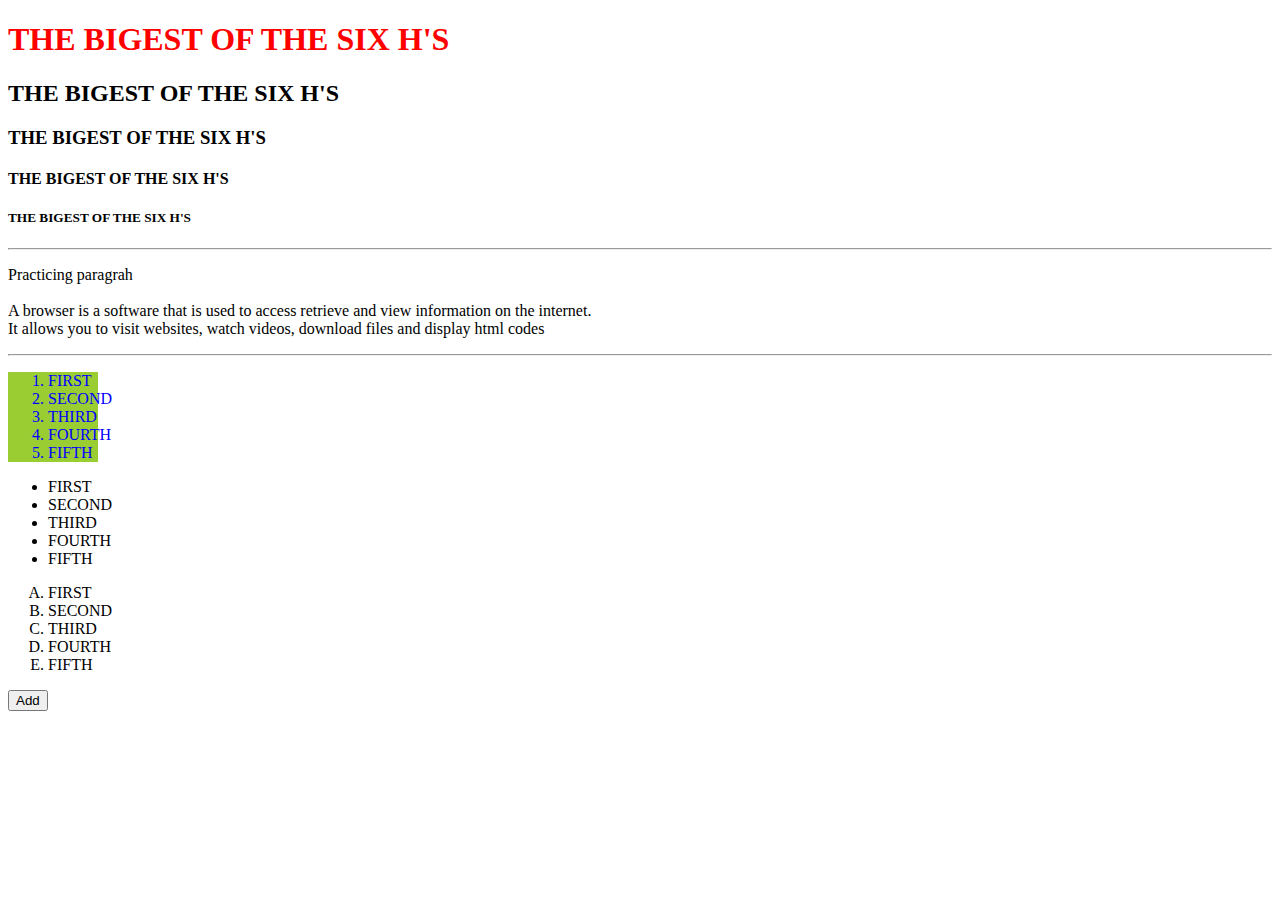
<file: index.html>
<!DOCTYPE html>
<html lang="en">
<head>
    <meta charset="UTF-8">
    <meta name="viewport" content="width=device-width, initial-scale=1.0">
    <title>FIRST-EXAMPLE</title>
    <style>
        H1 {
            color: red;
        }

        .ol1 {
            color: blue;
            background-color: yellowgreen;
            max-width: 50px;
        }
    </style>
</head>
<body>
   <h1>THE BIGEST OF THE SIX H'S</h1>
    <h2>THE BIGEST OF THE SIX H'S</h2>
    <h3>THE BIGEST OF THE SIX H'S</h3>
    <h4>THE BIGEST OF THE SIX H'S</h4>
    <h5>THE BIGEST OF THE SIX H'S</h5>
<!-- horizontal rule -->
    <hr>   
<!-- Practicing paragrap -->
    <p>Practicing paragrah<br> <br> 
    A browser is a software that is used to access retrieve and view 
    information on the internet.<br>It allows you to visit websites, 
    watch videos, download files and display html codes </p>
<hr>    
<ol class="ol1"> 
    <li> FIRST</li>
    <li> SECOND</li>
    <li> THIRD</li>
    <li> FOURTH</li>
    <li> FIFTH</li>
</ol>

<ul> 
    <li> FIRST</li>
    <li> SECOND</li>
    <li> THIRD</li>
    <li> FOURTH</li>
    <li> FIFTH</li>
</ul>

<ol type = "A"> 
    <li> FIRST</li>
    <li> SECOND</li>
    <li> THIRD</li>
    <li> FOURTH</li>
    <li> FIFTH</li>
</ol>

<button> 
    
    Add </button>


</body>
</html>
</file>
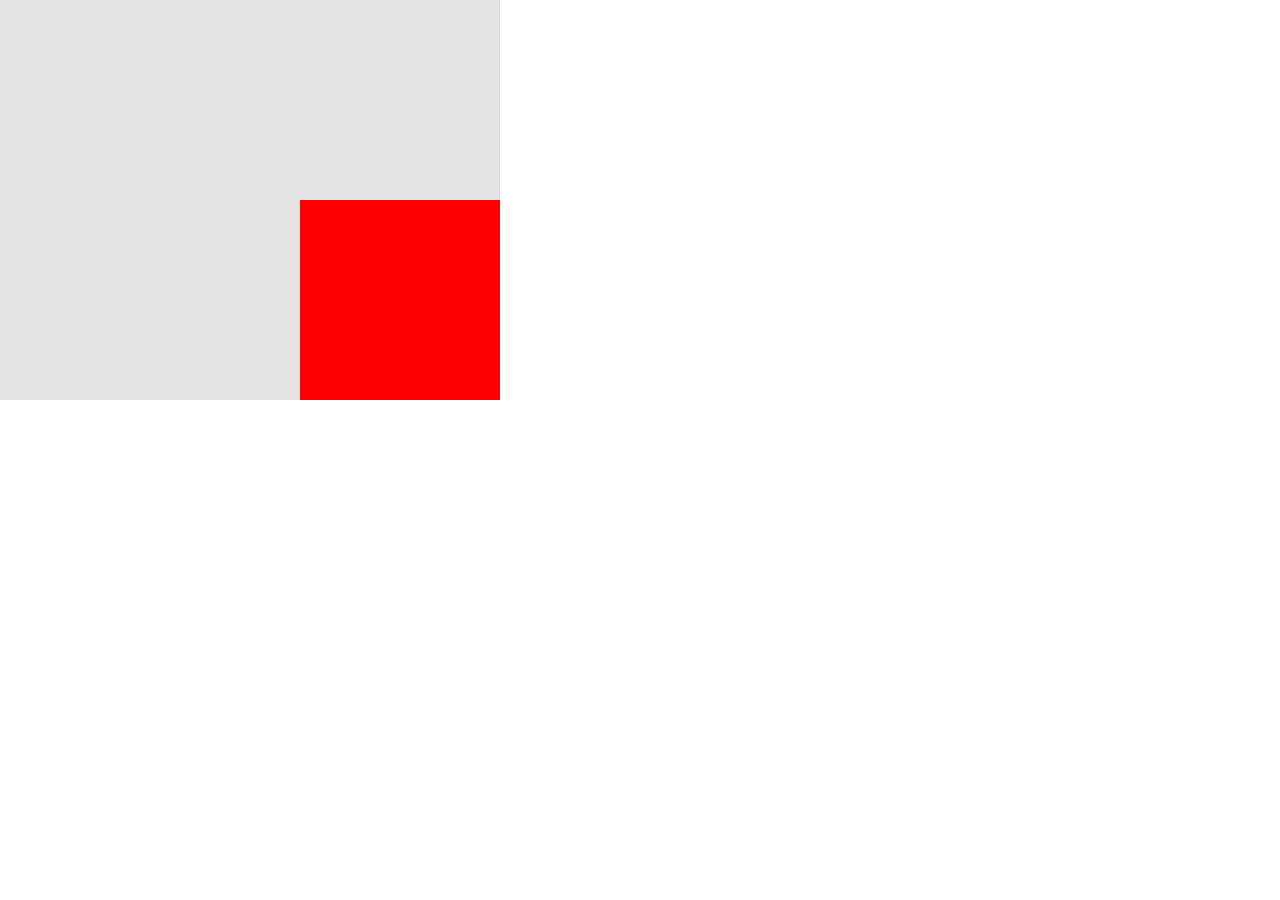
<file: absVSrel6.html>
<!DOCTYPE html>
<html lang="en">
<head>
    <meta charset="UTF-8">
    <meta name="viewport" content="width=device-width, initial-scale=1.0">
    <title>Document</title>
    <style>
        body {
            margin: 0;
              }
        .red {
            background-color: red;
            position: absolute;
            width: 200px;
            height: 200px;
            bottom: 0;
            right: 0;
        }
        .wrapper {
            width: 500px;
            height: 400px;
            background: #e3e3e3;
            position: relative;
            margin-bottom: 10px;

        }

    </style>
</head>
<body>
    <div class = "wrapper">
        <div class = "red"></div>
    </div>
</body>
</html>
</file>
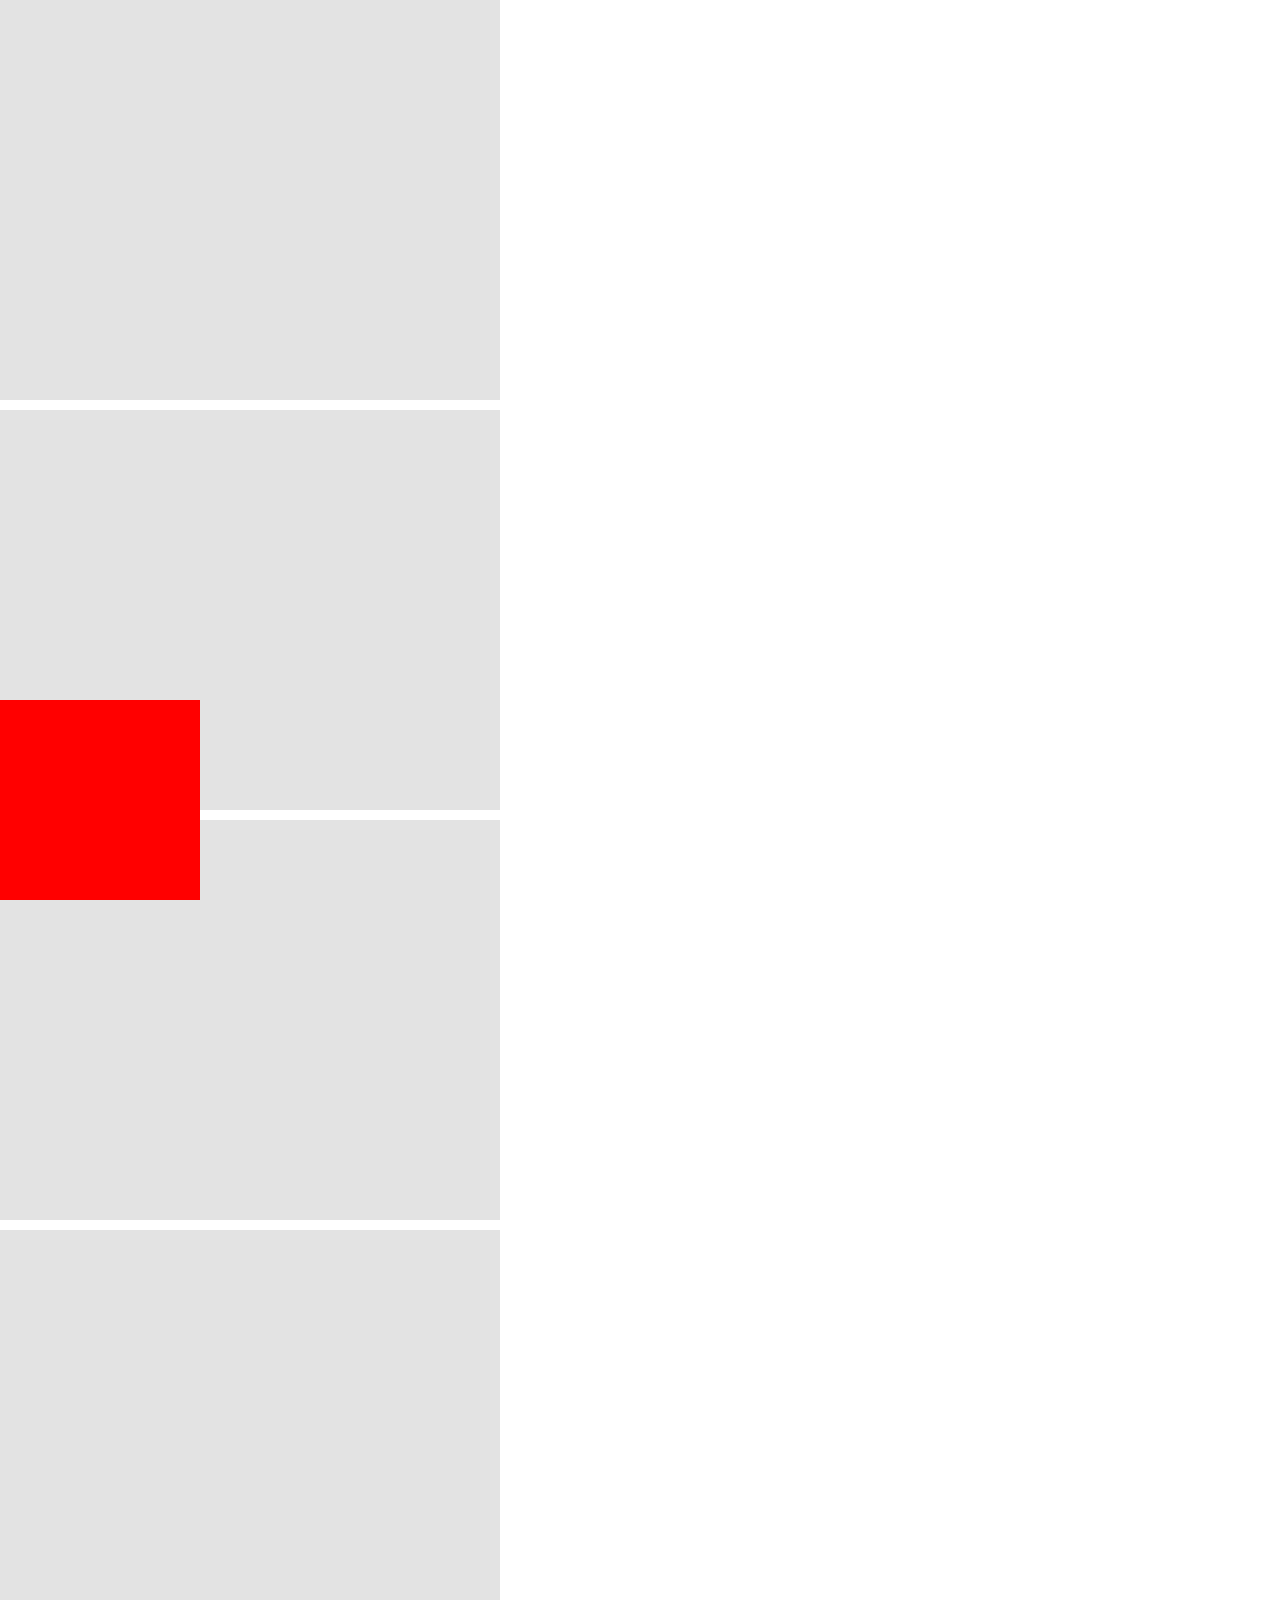
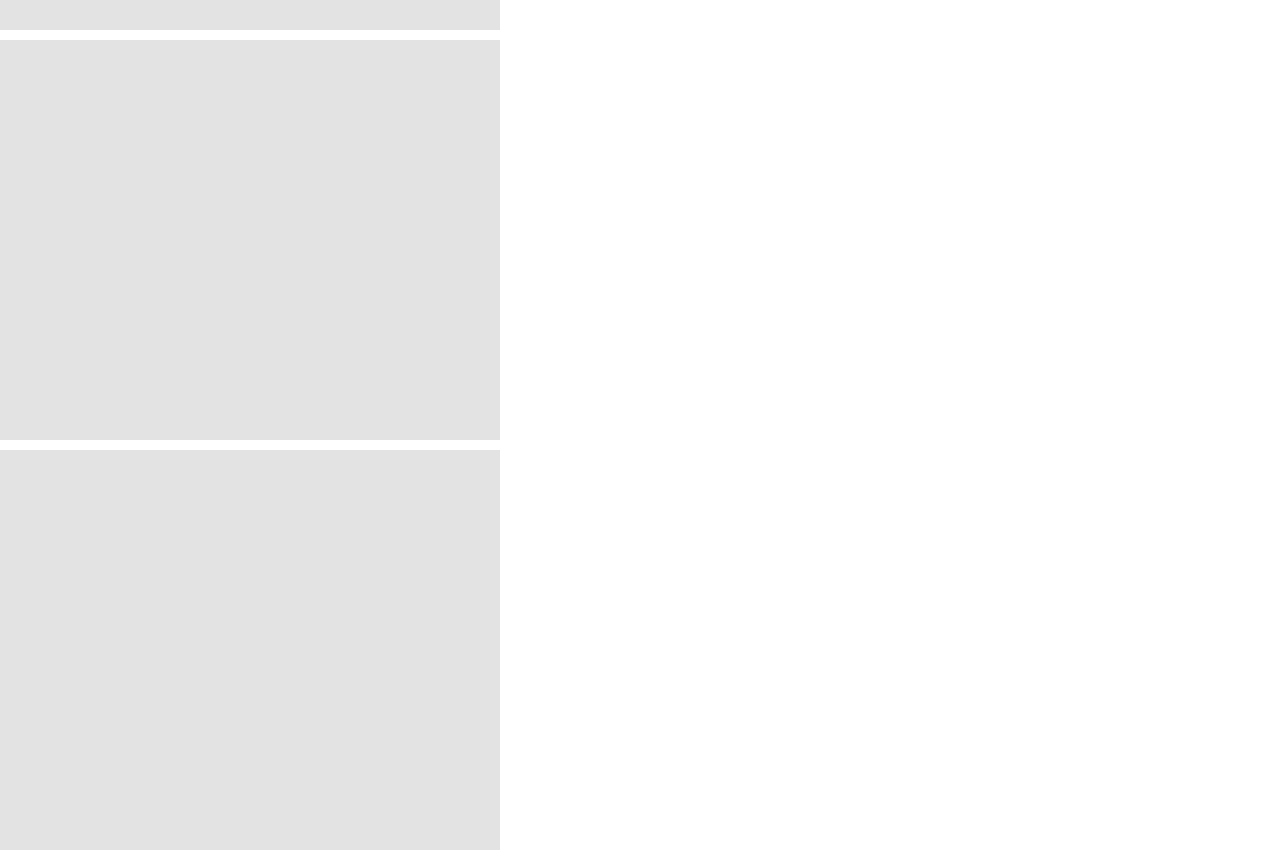
<file: fixed6.html>
<!DOCTYPE html>
<html lang="en">
<head>
    <meta charset="UTF-8">
    <meta name="viewport" content="width=device-width, initial-scale=1.0">
    <title>Document</title>
    <style>
        body {
            margin: 0;
                    }
        .red {
            background-color: red;
            position: fixed;
            width: 200px;
            height: 200px;
            bottom: 0;
            left: 0;
            z-index: 1;
        }

        .wrapper {
            width: 500px;
            height: 400px;
            background: #e3e3e3;
            position: relative;
            margin-bottom: 10px;
        }
        #front {
            z-index: 2;
        }
    </style>
</head>
<body>
    <div class="wrapper">
        <div class="red"></div> 
    </div>
    <div class="wrapper"></div>
    <div class="wrapper"></div>
    <div class="wrapper"></div>
    <div class="wrapper" id = "front"></div>
    <div class="wrapper"></div>
</body>
</html>
</file>
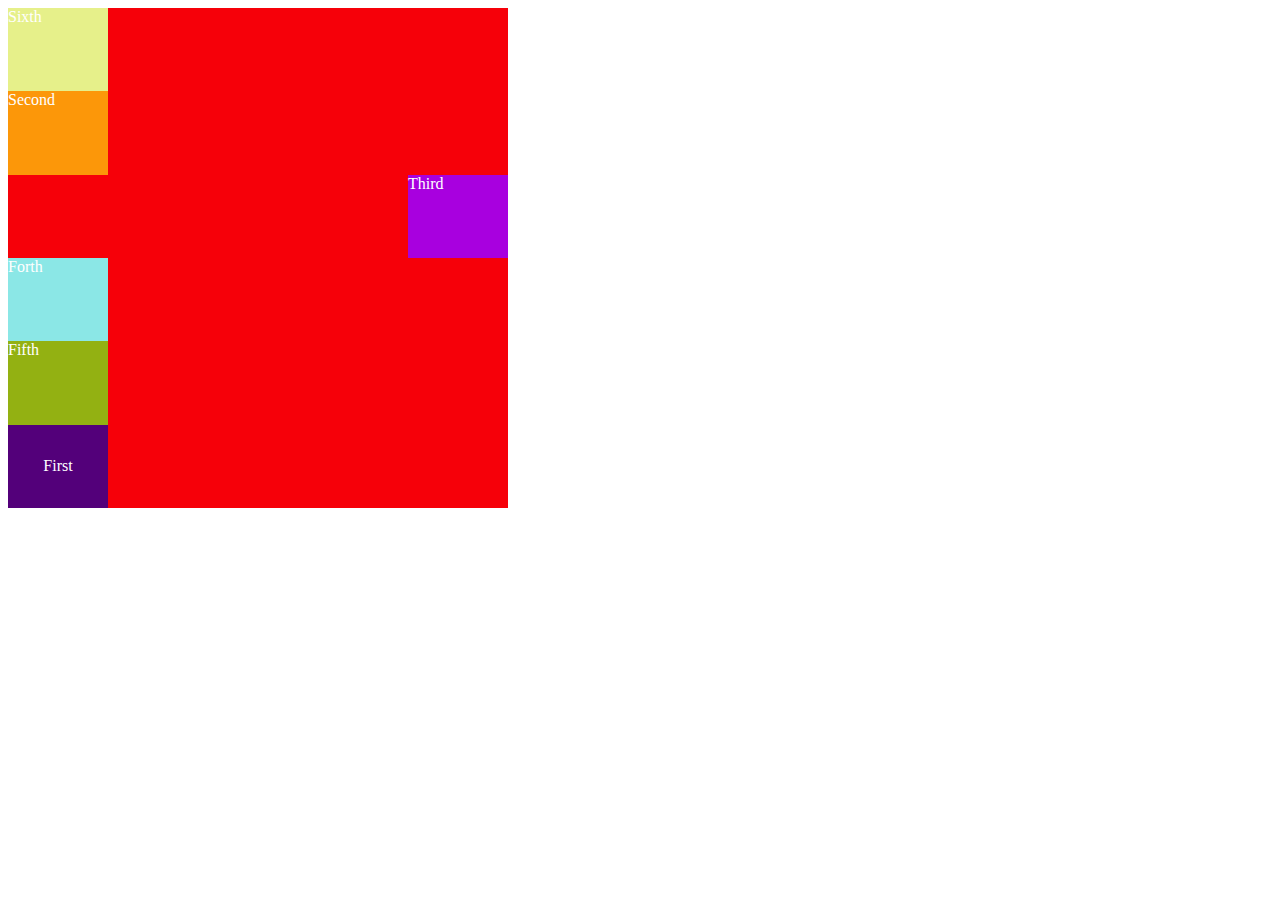
<file: flexbox7.html>
<!DOCTYPE html>
<html lang="en">
<head>
    <meta charset="UTF-8">
    <meta name="viewport" content="width=device-width, initial-scale=1.0">
    <title>Document</title>
    <link rel="stylesheet" href="style.css">
    </head>
<body>
    <div class="container">
        <div class="first">
            First
        </div>

        <div class="second">
            Second
        </div>

        <div class="third">
            Third
        </div>

        <div class="forth">
            Forth
        </div>

        <div class="fifth">
            Fifth
        </div>

        <div class="sixth">
            Sixth
        </div>

    </div>

        
</body>
</html>
</file>
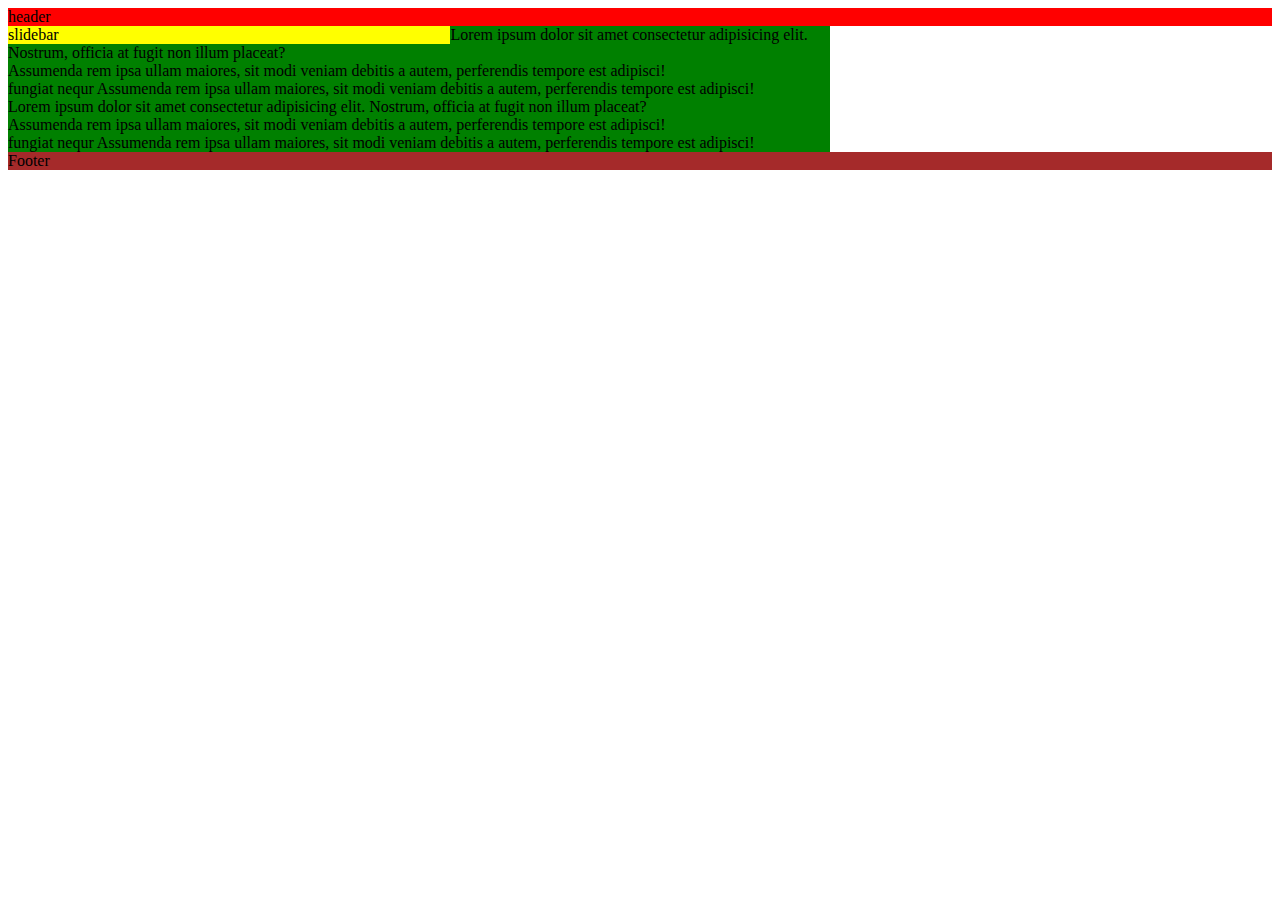
<file: float4.html>
<!DOCTYPE html>
<html lang="en">
<head>
    <meta charset="UTF-8">
    <meta name="viewport" content="width=device-width, initial-scale=1.0">
    <title>Document</title>
    <style>
        header{
            background: red;
                 }
                 article {
                    background: green;
                    width: 65%;
                 }

                 aside {
                    float: left;
                    background: yellow;
                    width: 35%;
                 }

                 footer {
                    background: brown;
                 }
    </style>
</head>
<body>
    <header>
        header
    </header>
    <section>
        <aside>
            slidebar    
        </aside>
        <article>
            <div> Lorem ipsum dolor sit amet consectetur adipisicing elit. Nostrum, officia at fugit non illum placeat?
            <div> Assumenda rem ipsa ullam maiores, sit modi veniam debitis a autem, perferendis tempore est adipisci!
            <div>fungiat nequr Assumenda rem ipsa ullam maiores, sit modi veniam debitis a autem, perferendis tempore est adipisci!
            <div> Lorem ipsum dolor sit amet consectetur adipisicing elit. Nostrum, officia at fugit non illum placeat?
            <div> Assumenda rem ipsa ullam maiores, sit modi veniam debitis a autem, perferendis tempore est adipisci!
            <div>fungiat nequr Assumenda rem ipsa ullam maiores, sit modi veniam debitis a autem, perferendis tempore est adipisci!
        </article>
        </section>
        <footer>
            Footer
        </footer>
</body>
</html>
</file>
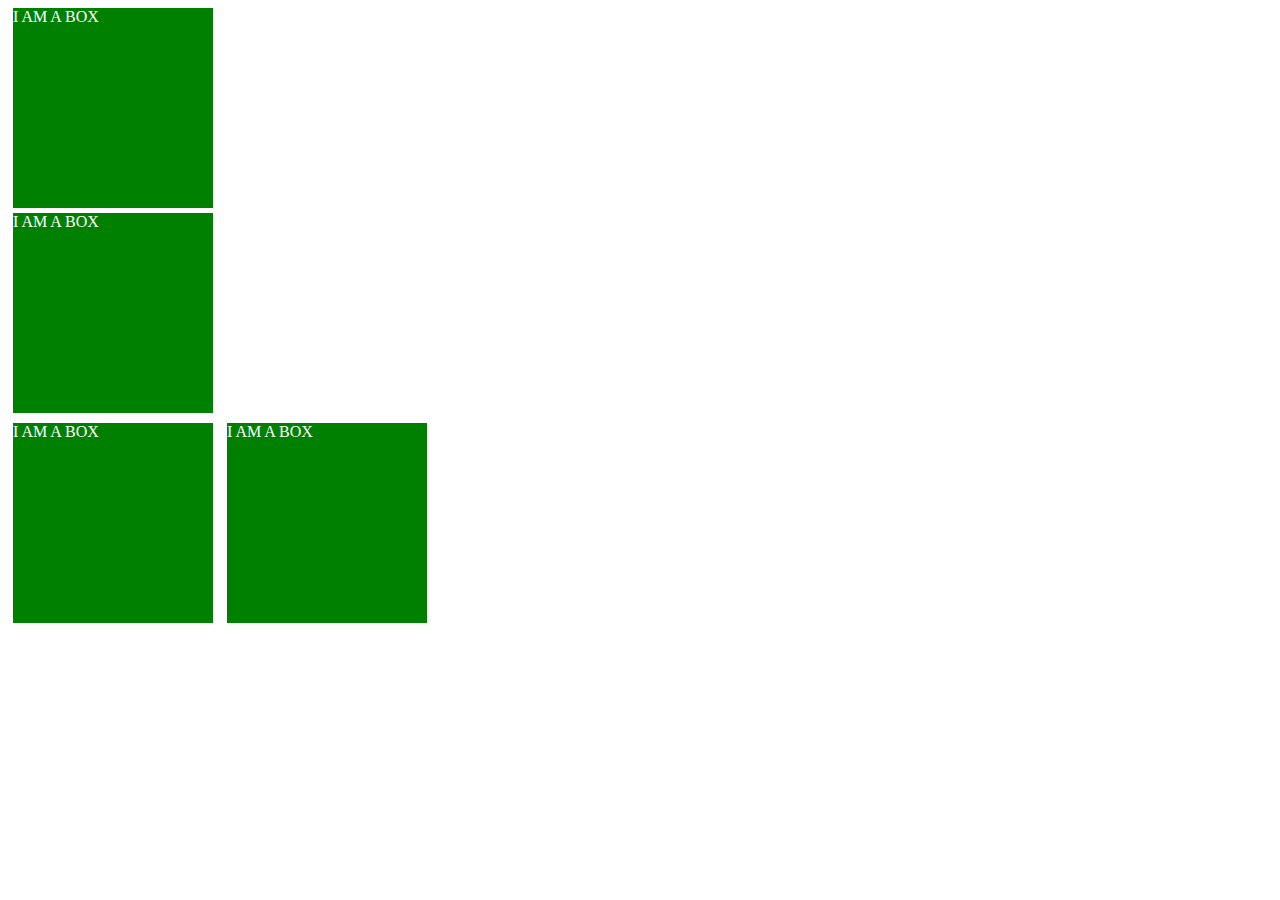
<file: INLINE.html>
<!DOCTYPE html>
<html lang="en">
<head>
    <meta charset="UTF-8">
    <meta name="viewport" content="width=device-width, initial-scale=1.0">
    <title>Document</title>
<style>
    div {
        height: 200px;
        width: 200px;
        margin: 5px;
        background-color: green;
        color: white;
    }
    #three, #four {
        display: inline-block;
    }
    
</style>
</head>

<body>
    <div id="one"> I AM A BOX</div>
    <div id="two"> I AM A BOX</div>
    <div id="three">I AM A BOX</div>
    <div id="four", id="three"> I AM A BOX</div>
</body>
</html>
</file>
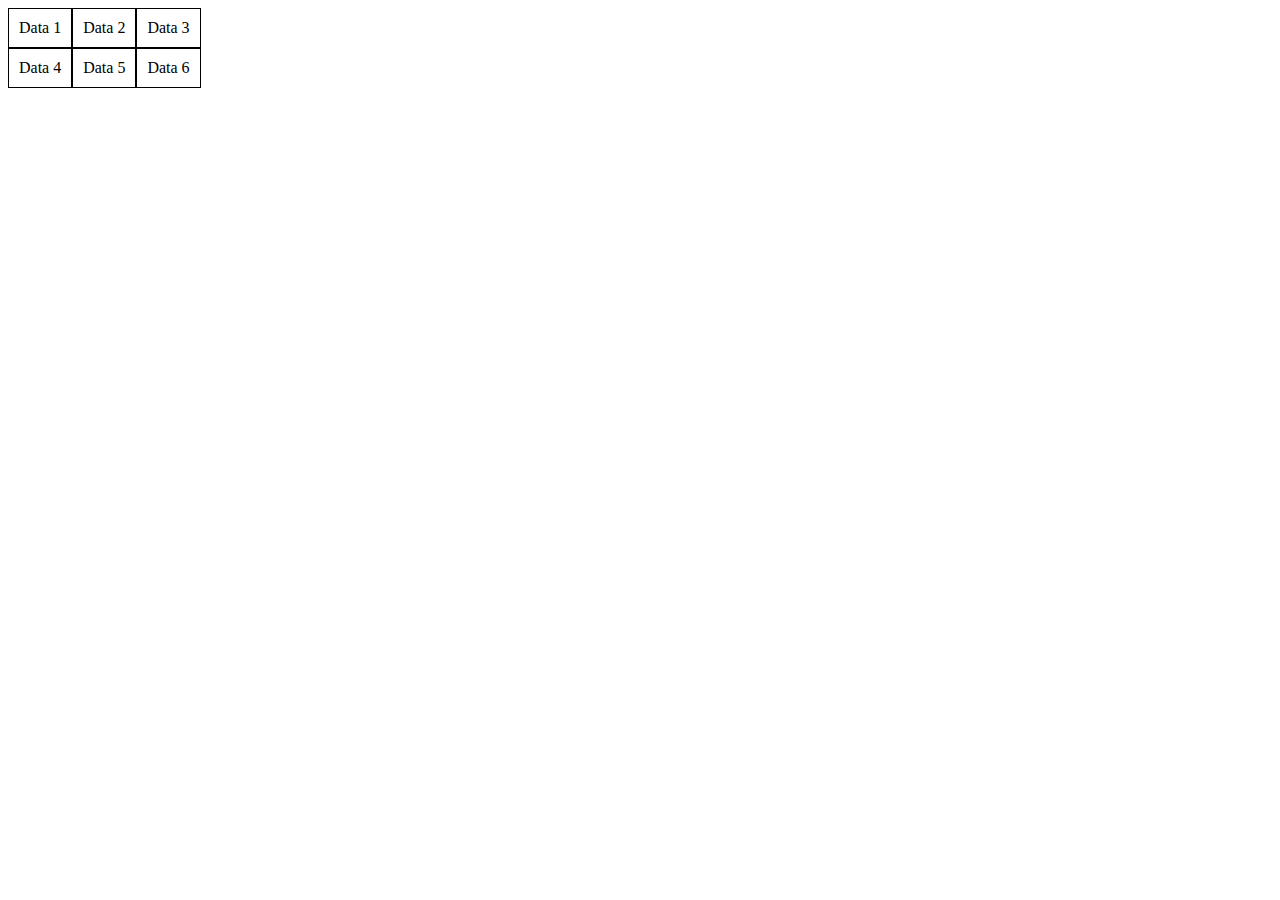
<file: learn2.html>
<!DOCTYPE html>
<html lang="en">
<head>
    <meta charset="UTF-8">
    <meta name="viewport" content="width=device-width, initial-scale=1.0">
    <title>Document</title>
    <style>
        #table {
            display: table;
        }
        .row{
            display: table-row;
        }
        .cell{
            display: table-cell;
            border: 1px solid black;
            padding: 10px;
            }
    </style>
</head>
<body>
    <div id="table">
        <div class="row">
            <div class="cell">Data 1</div>
            <div class="cell">Data 2</div>
            <div class="cell">Data 3</div>
        </div>
        <div class="row">
            <div class="cell">Data 4</div>
            <div class="cell">Data 5</div>
            <div class="cell">Data 6</div>
        </div>
        
</body>
</html>
</file>
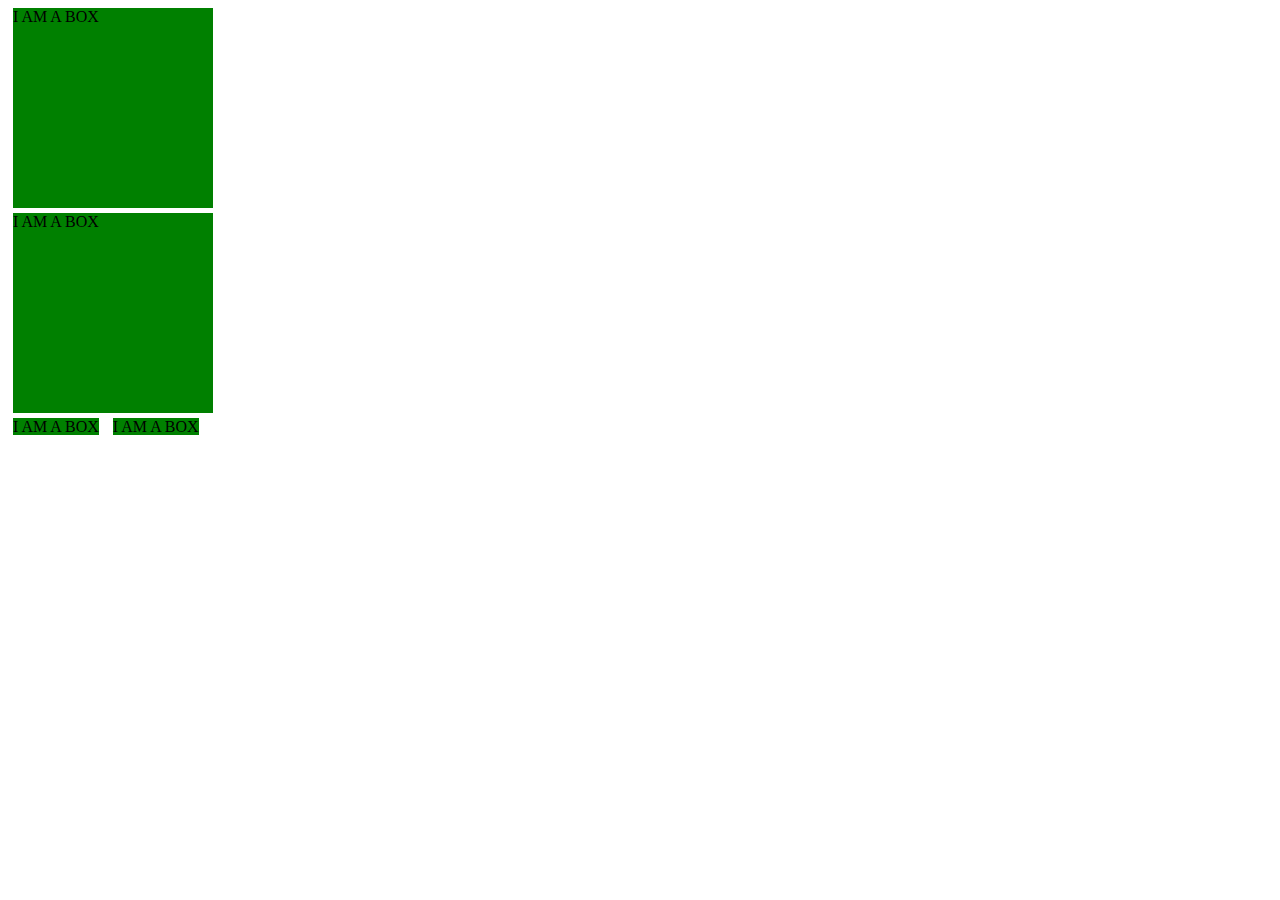
<file: learncsc.html>
<!DOCTYPE html>
<html lang="en">
<head>
    <meta charset="UTF-8">
    <meta name="viewport" content="width=device-width, initial-scale=1.0">
    <title>Document</title>
    <style>
        div {
            height: 200px;
            width: 200px;
            margin: 5px;
            background: green;
        }

#three, #four {
   display: inline;}
</style>
</head>
<body>
   <div id="one">I AM A BOX</div>
    <div id="two">I AM A BOX</div>
    <div id="three">I AM A BOX</div>
    <div id="four">I AM A BOX</div>
    
</body>
</html>
</file>
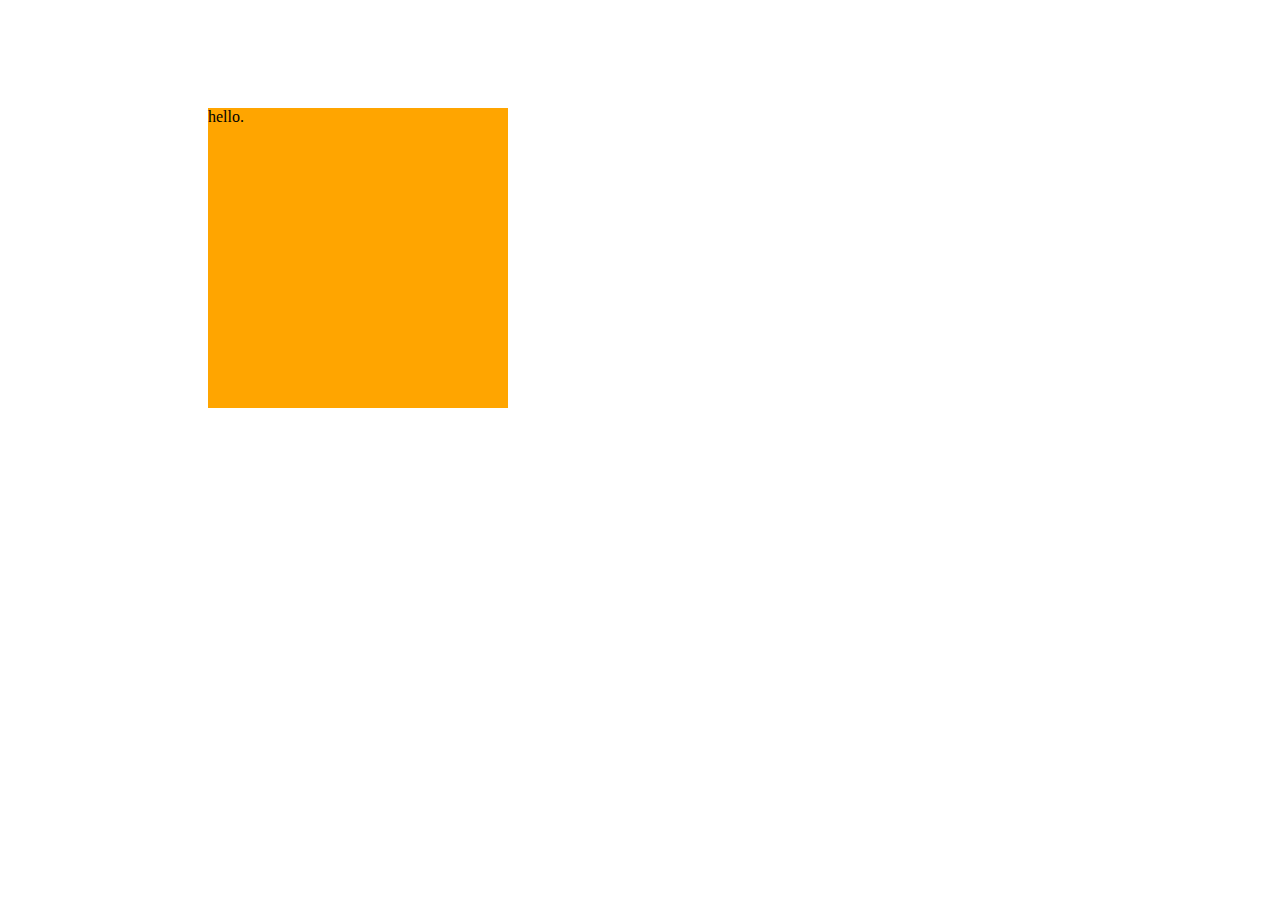
<file: positioning5.html>
<!DOCTYPE html>
<html lang="en">
<head>
    <meta charset="UTF-8">
    <meta name="viewport" content="width=device-width, initial-scale=1.0">
    <title>Document</title>
    <style>
        div {
            width: 300px;
            height: 300px;
            background: orange;
            position: relative;

            top: 100px;
            left: 200px;
        }
    </style>
</head>
<body>
    <div> hello. </div>
   
    
    
</body>
</html>
</file>
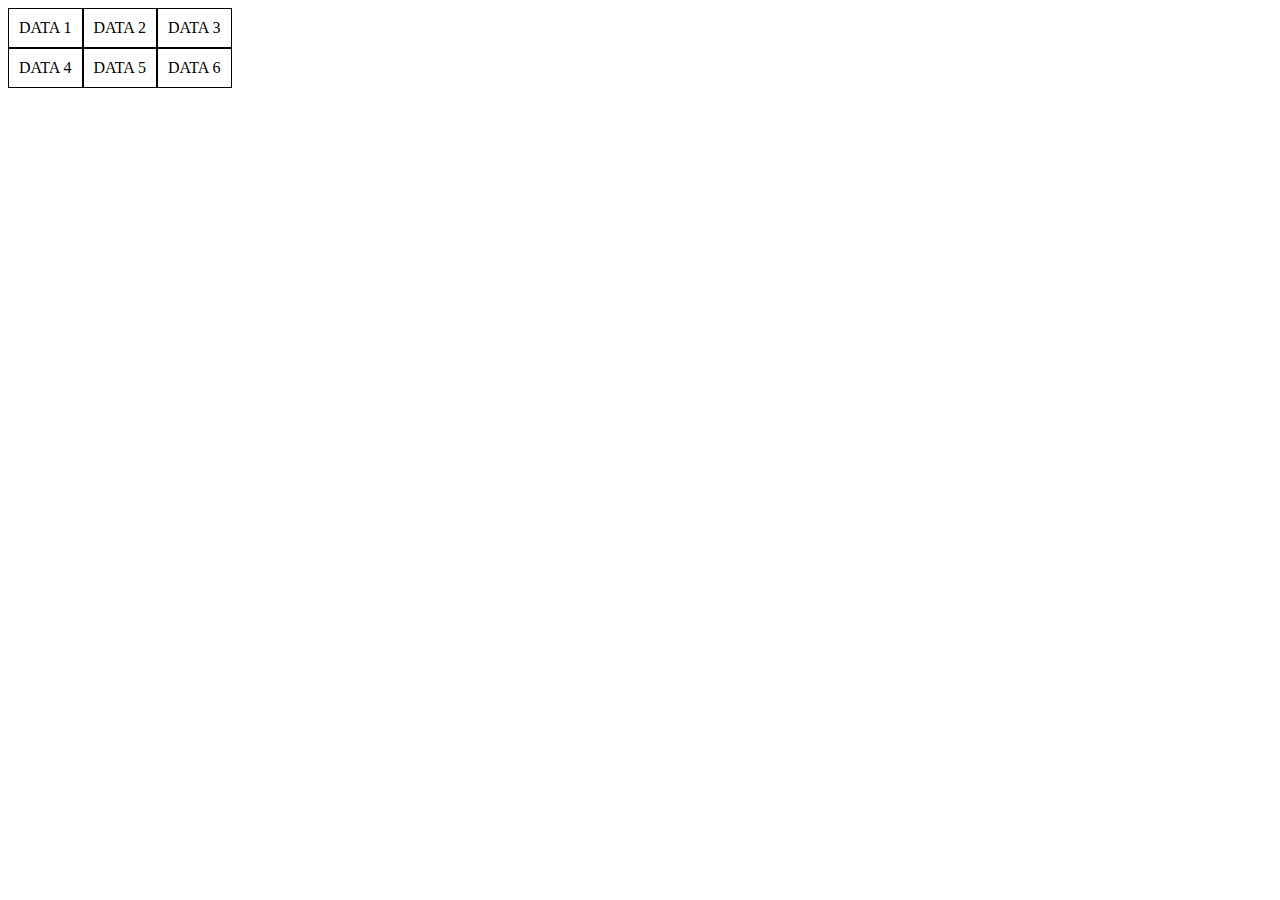
<file: table.html>
<!DOCTYPE html>
<html lang="en">
  <head>
    <meta charset="UTF-8" />
    <meta name="viewport" content="width=device-width, initial-scale=1.0" />
    <title>Document</title>
    <style>
      #table {
        display: table;
      }
      .row {
        display: table-row;
      }
      .cell {
        display: table-cell;
        border: 1px solid black;
        padding: 10px;
      }
    </style>
  </head>
  <body>
    <div id="table">
      <div class="row">
        <div class="cell">DATA 1</div>
        <div class="cell">DATA 2</div>
        <div class="cell">DATA 3</div>
      </div>
      <div class="row">
        <div class="cell">DATA 4</div>
        <div class="cell">DATA 5</div>
        <div class="cell">DATA 6</div>
      </div>
    </div>
  </body>
</html>
</file>
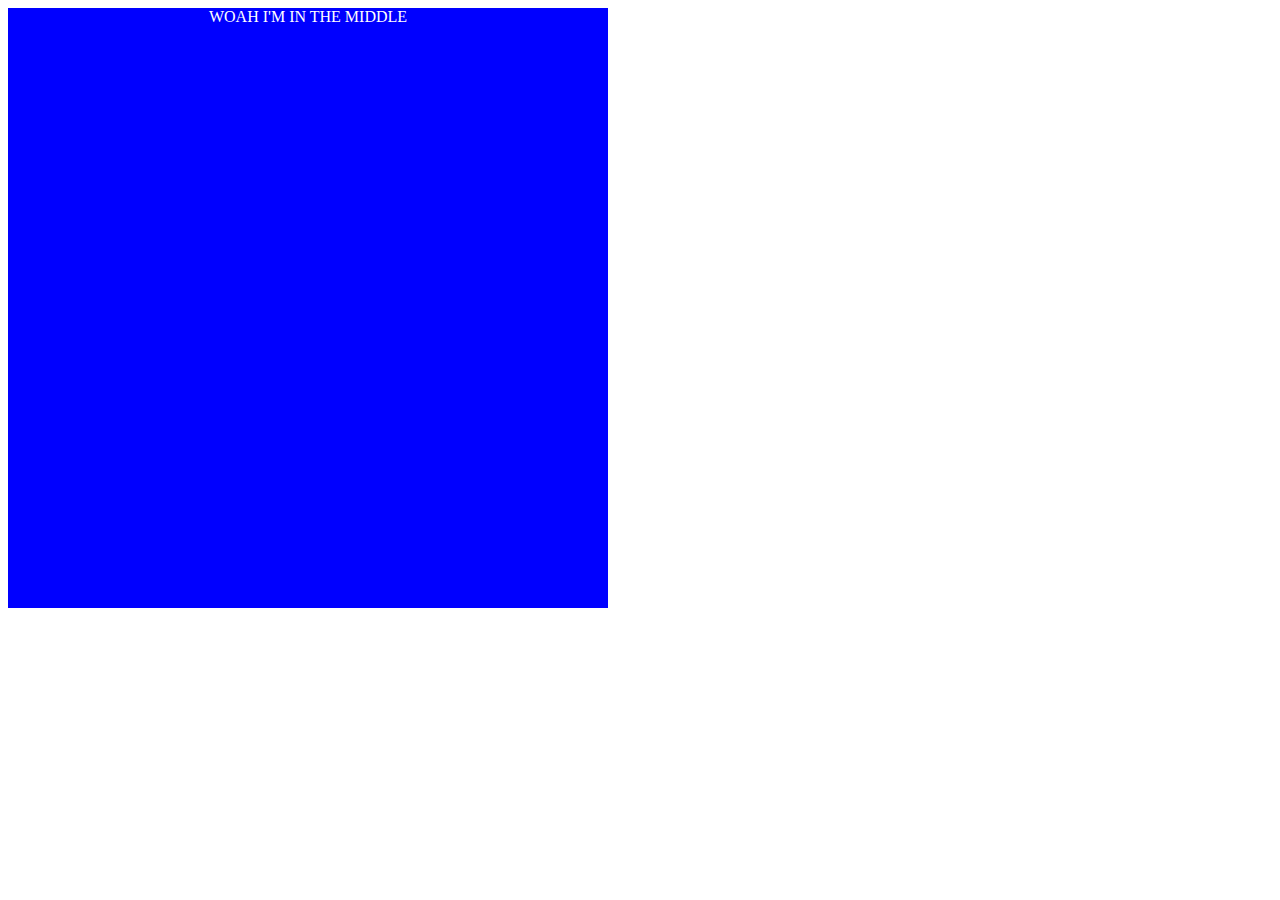
<file: vertical3.html>
<!DOCTYPE html>
<html lang="en">
<head>
    <meta charset="UTF-8">
    <meta name="viewport" content="width=device-width, initial-scale=1.0">
    <title>Document</title>
   <style>
        #outer{
            /*display: table;*/
            width: 600px;
            height: 600px;
            background-color: blue;
            color: white;
        }
        #inner {
           /* display: table-cell;*/
            vertical-align: middle;
            text-align: center; 
        }
    </style>
</head>
<body>
    <div id="outer">
        <div id="inner">
            WOAH I'M IN THE MIDDLE
        </div>  
    </div>

</body>
</html>
</file>
<file: style.css>
div {
    width: 100px;
    height: 100px;
    color: white;
}
.container{
    display: flex;
    flex-direction: column;
    background: #f60009;
    height: 500px;
    width: 500px;
}

.first {
    display: flex;
    background: #53007a;
    align-items: center;
    justify-content: space-around;
    order: 1;
}

.second {
    background: #fc9709;
}

.third {
    background: #a800df;
    align-self: flex-end;
}
.forth {
    background: #8be7e6;

}

.fifth {
    background: #93b112;
}
.sixth {
    background: #e6f08a;
    order: -1;
}
</file>
